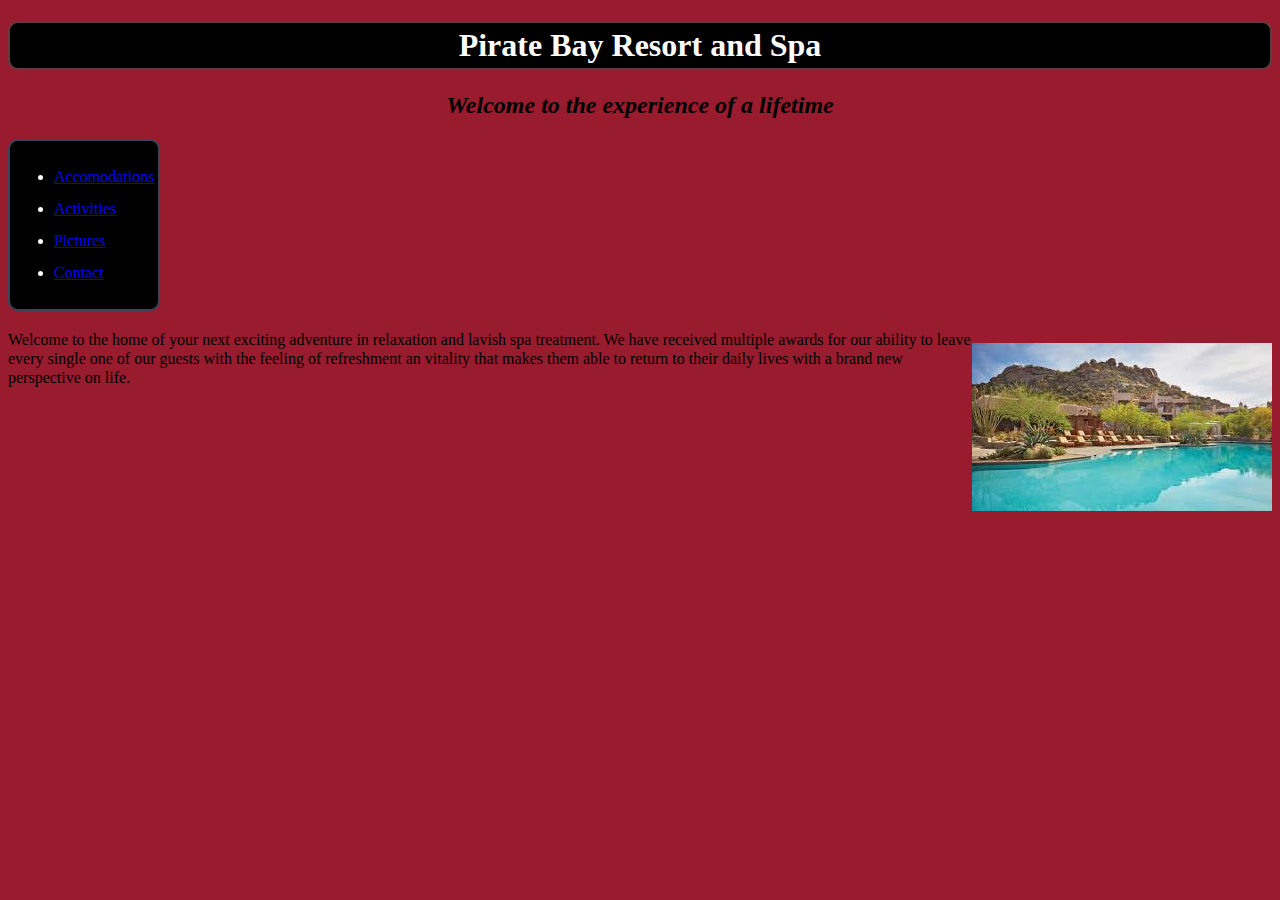
<file: index.html>
<!DOCTYPE html>
<html>
  <head>
    <link href="css/styles.css" rel="stylesheet" type="text/css">
    <title>Pirate Bay</title>
  </head>
  <body>
    <h1>Pirate Bay Resort and Spa</h1>
    <h2>Welcome to the experience of a lifetime</h2>
    <div class="sidebar">
      <ul>
        <li>
          <a href="accomodations.html">Accomodations</a>
        </li>
        <li>
          <a href="activities.html">Activities</a>
        </li>
        <li>
          <a href="pictures.html">Pictures</a>
        </li>
        <li>
          <a href="contact-info.html">Contact</a>
        </li>
      </ul>
    </div>
    <div class="push-right">
      <img class="float" src="img/resort.jpeg" alt="a beautiful resort">
      <p class="special">Welcome to the home of your next exciting adventure in relaxation
      and lavish spa treatment. We have received multiple awards for our
      ability to leave every single one of our guests with the feeling of
      refreshment an vitality that makes them able to return to their
      daily lives with a brand new perspective on life.</p>
    </div>
  </body>
</html>
</file>
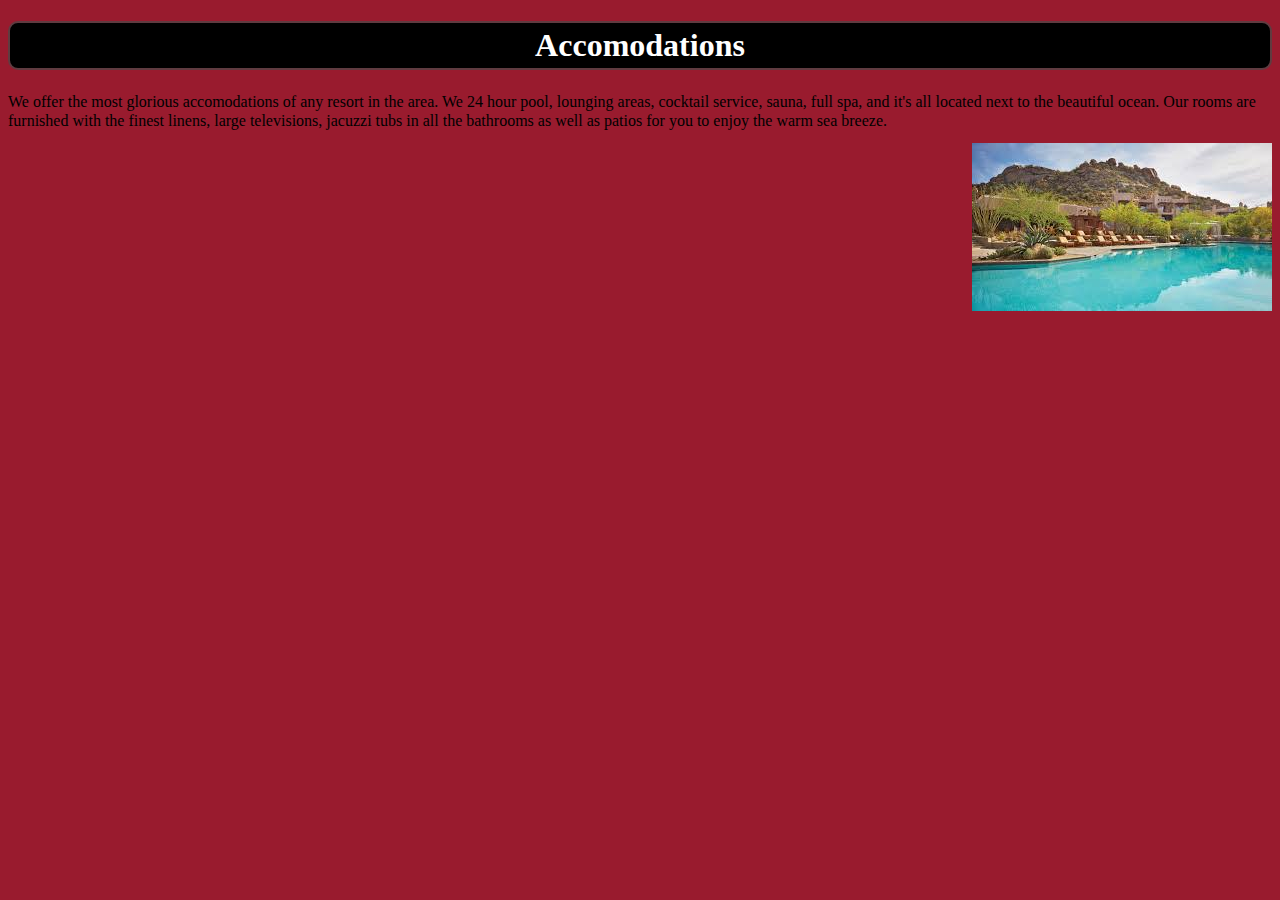
<file: accomodations.html>
<!DOCTYPE html>
<html>
  <head>
    <link href="css/styles.css" rel="stylesheet" type="text/css">
    <title>Accomodations</title>
  </head>
  <body>
    <h1>Accomodations</h1>
    <p class="special">We offer the most glorious accomodations of any resort in the area. We
      24 hour pool, lounging areas, cocktail service, sauna, full spa, and it's
      all located next to the beautiful ocean. Our rooms are furnished with the
      finest linens, large televisions, jacuzzi tubs in all the bathrooms as
      well as patios for you to enjoy the warm sea breeze.
      <img src="img/resort.jpeg">
  </body>
</html>
</file>
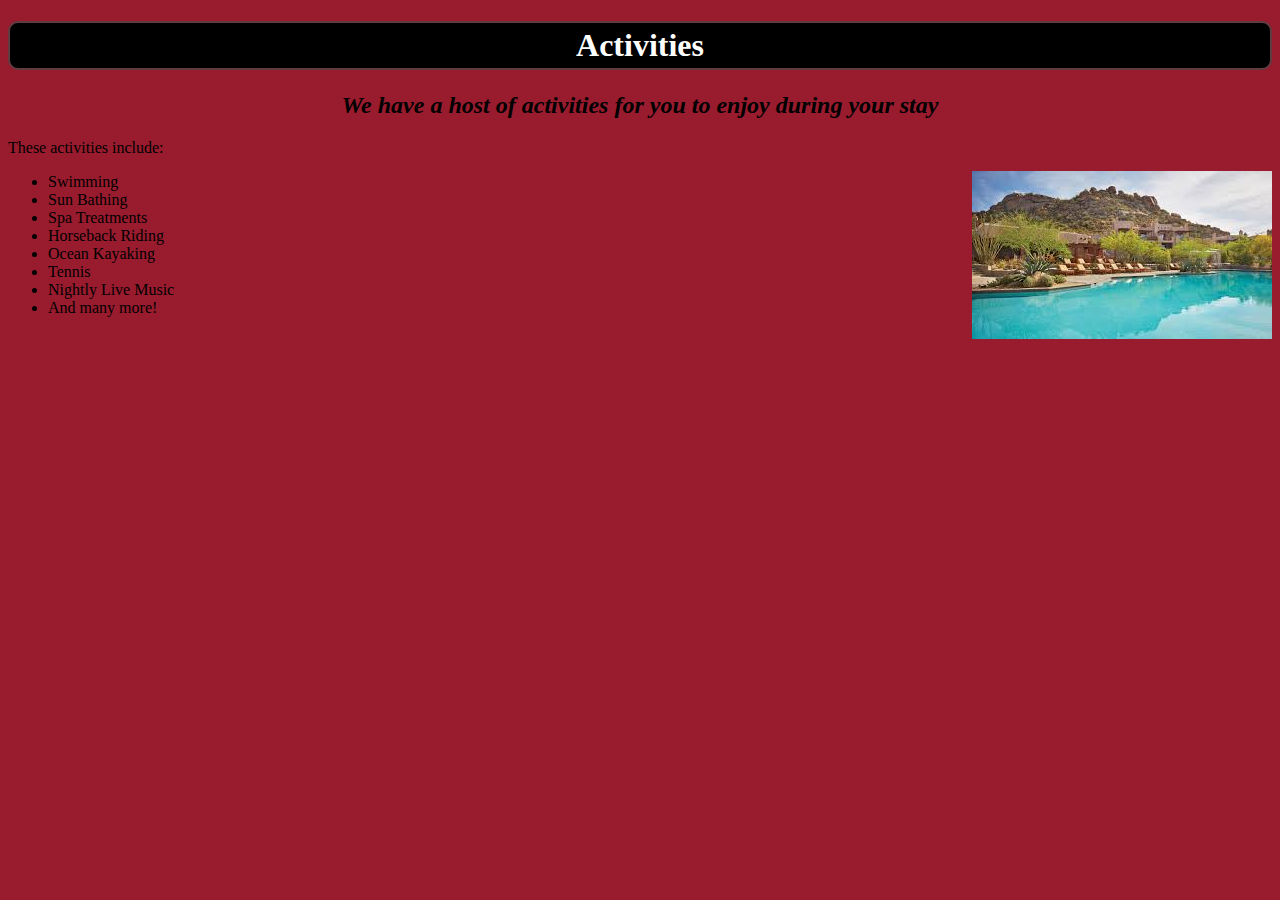
<file: activities.html>
<!DOCTYPE html>
<html>
  <head>
    <link href="css/styles.css" rel="stylesheet" type="text/css">
    <title>Activities</title>
  </head>
  <body>
    <h1>Activities</h1>
    <h2>We have a host of activities for you to enjoy during your stay</h2>
    <img src="img/resort.jpeg">
    <p>These activities include:</p>
    <ul>
      <li>Swimming</li>
      <li>Sun Bathing</li>
      <li>Spa Treatments</li>
      <li>Horseback Riding</li>
      <li>Ocean Kayaking</li>
      <li>Tennis</li>
      <li>Nightly Live Music</li>
      <li>And many more!</li>
    </ul>
  </body>
</html>
</file>
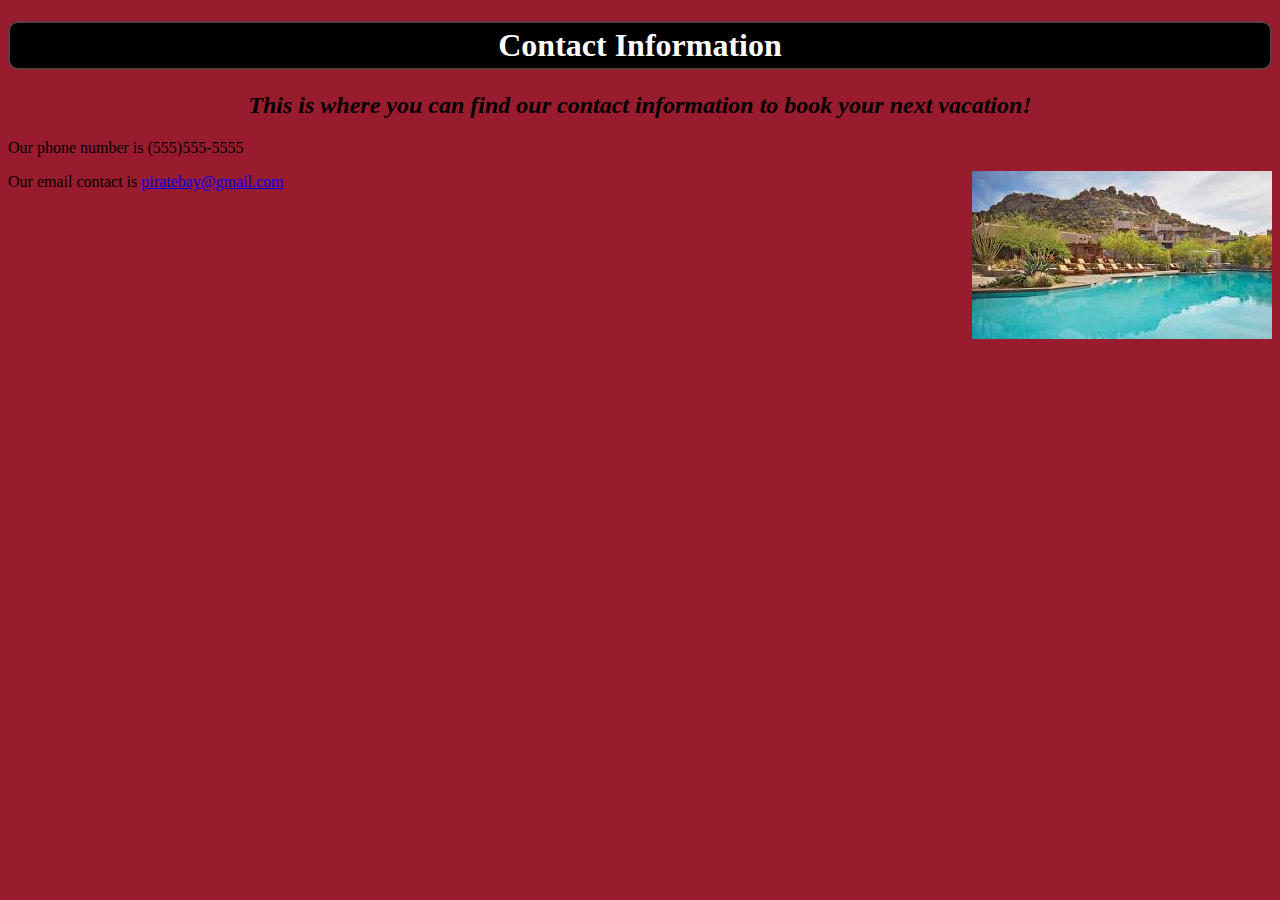
<file: contact-info.html>
<!DOCTYPE html>
<html>
  <head>
    <link href="css/styles.css" rel="stylesheet" type="text/css">
    <title>Contact</title>
  </head>
  <body>
    <h1>Contact Information</h1>
    <h2>This is where you can find our contact information to book your next
      vacation!</h2>
    <img src="img/resort.jpeg">
    <p>Our phone number is (555)555-5555</p>
    <p>Our email contact is <a href="http://www.gmail.com">piratebay@gmail.com</a>
  </body>
</html>
</file>
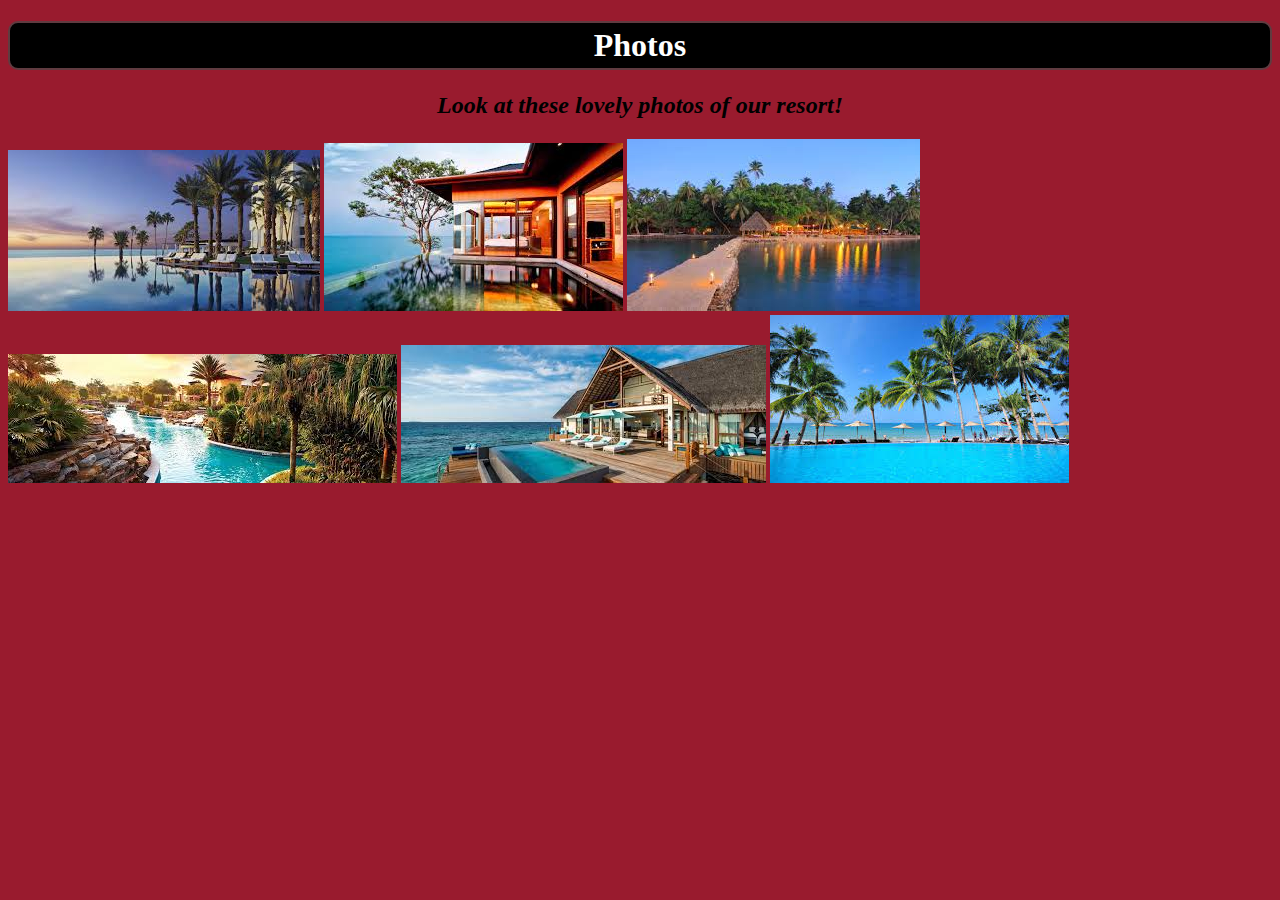
<file: pictures.html>
<!DOCTYPE html>
<html>
  <head>
    <meta charset="utf-8">
    <link href="css/styles1.css" rel="stylesheet" type="text/css">
    <title>Photos</title>
  </head>
  <body>
    <h1>Photos</h1>
    <h2>Look at these lovely photos of our resort!</h2>
    <img src="img/resort1.jpeg">
    <img src="img/resort2.jpeg">
    <img src="img/resort3.jpeg">
    <img src="img/resort4.jpeg">
    <img src="img/resort5.jpeg">
    <img src="img/resort6.jpeg">
  </body>
</html>
</file>
<file: css/styles.css>
h1 {
  border: #603b40 solid 2px;
  padding: 4px;
  background-color: black;
  text-align: center;
  text-shadow: 2px;
  color: white;
  border-radius: 10px;
}

h2 {
  text-align: center;
  font-style: italic;
}

.sidebar {
  border: #394456 solid 2px;
  padding: 4px;
  background-color: black;
  text-align: left;
  text-shadow: 2px;
  color: white;
  margin-right: 50em;
  float: left;
  line-height: 2em;
  border-radius: 10px;
}

body {
  background-color: #991b2e;
}

p.special {
  line-height: 1.2em;
  font-family: fantasy;
  font-size: 1em;
  margin-top: 1.2em;
}

img {
  float: right;
  margin-top: 2em;
}
.push-right {
  float: right;
}
</file>
<file: css/styles1.css>
h1 {
  border: #603b40 solid 2px;
  padding: 4px;
  background-color: black;
  text-align: center;
  text-shadow: 2px;
  color: white;
  border-radius: 10px;
}

body {
  background-color: #991b2e;
}

h2 {
  text-align: center;
  font-style: italic;
}
</file>
